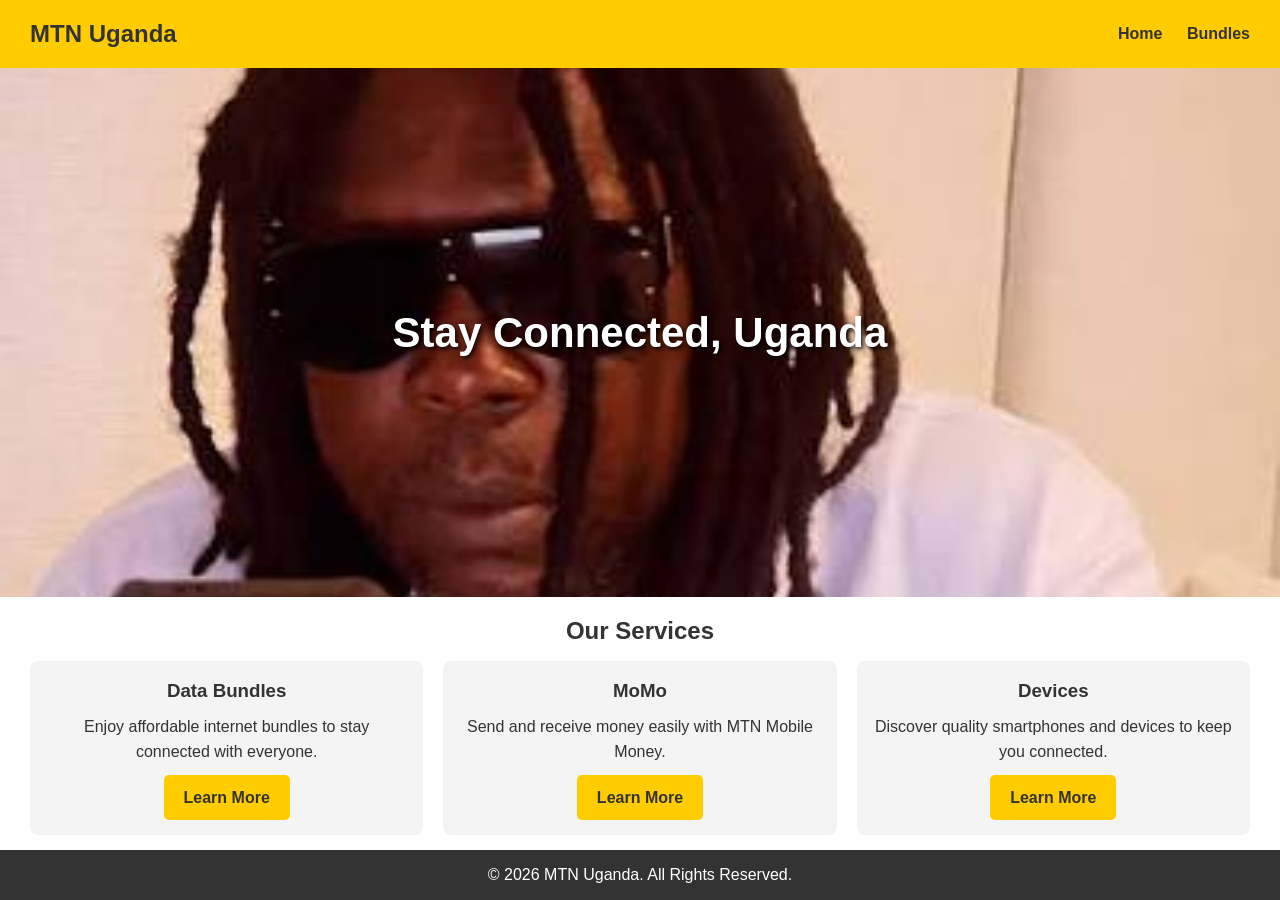
<file: index.html>
<!DOCTYPE html>
<html lang="en">
<head>
    <meta charset="UTF-8">
    <meta name="viewport" content="width=device-width, initial-scale=1.0">
    <title>MTN Uganda - Home</title>

    <!-- External CSS -->
    <link rel="stylesheet" href="style.css">
</head>
<body>

    <!-- NAVBAR -->
    <nav class="navbar">
        <div class="logo">MTN Uganda</div>

        <div>
            <a href="index.html">Home</a>
            <a href="bundles.html">Bundles</a>
        </div>
    </nav>

    <!-- HERO SECTION -->
    <section class="hero">
        <img src="hero.jpg" alt="MTN Uganda connectivity">

        <div class="hero-text">
            Stay Connected, Uganda
        </div>
    </section>

    <!-- SERVICES SECTION -->
    <section class="services">

        <h2>Our Services</h2>

        <div class="cards">

            <!-- DATA BUNDLES -->
            <div class="card">
                <h3>Data Bundles</h3>

                <p>
                    Enjoy affordable internet bundles
                    to stay connected with everyone.
                </p>

                <a href="bundles.html" class="btn">
                    Learn More
                </a>
            </div>

            <!-- MOMO -->
            <div class="card">
                <h3>MoMo</h3>

                <p>
                    Send and receive money easily
                    with MTN Mobile Money.
                </p>

                <a href="#" class="btn">
                    Learn More
                </a>
            </div>

            <!-- DEVICES -->
            <div class="card">
                <h3>Devices</h3>

                <p>
                    Discover quality smartphones
                    and devices to keep you connected.
                </p>

                <a href="#" class="btn">
                    Learn More
                </a>
            </div>

        </div>

    </section>

    <!-- FOOTER -->
    <footer>
        <p>&copy; 2026 MTN Uganda. All Rights Reserved.</p>
    </footer>

</body>
</html>
</file>
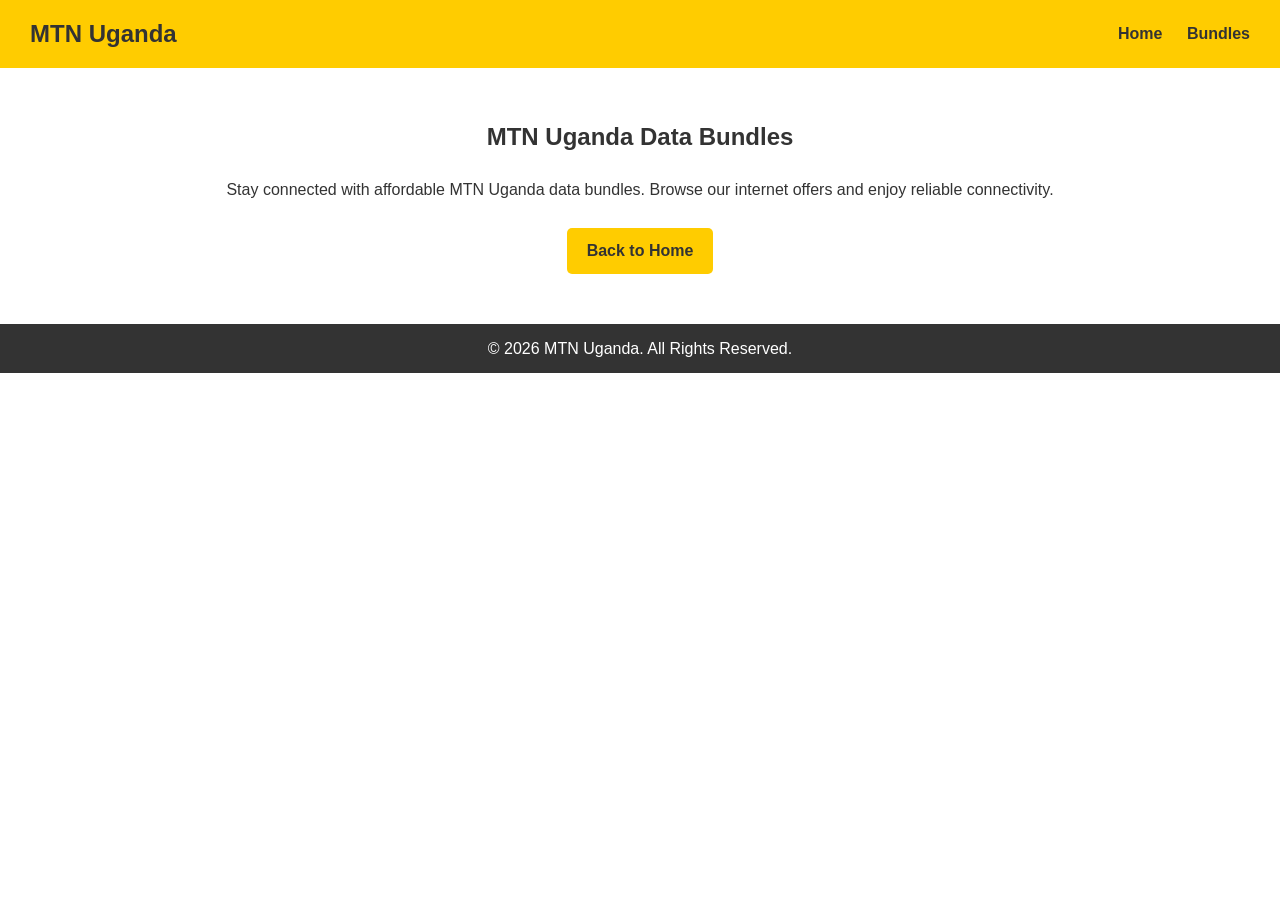
<file: bundles.html>
<!DOCTYPE html>
<html lang="en">
<head>
    <meta charset="UTF-8">
    <meta name="viewport" content="width=device-width, initial-scale=1.0">
    <title>MTN Uganda - Bundles</title>

    <!-- External CSS -->
    <link rel="stylesheet" href="style.css">
</head>
<body>

    <!-- NAVBAR -->
    <nav class="navbar">
        <div class="logo">MTN Uganda</div>

        <div>
            <a href="index.html">Home</a>
            <a href="bundles.html">Bundles</a>
        </div>
    </nav>

    <!-- BUNDLES CONTENT -->
    <section class="bundles-content">

        <h1>MTN Uganda Data Bundles</h1>

        <p>
            Stay connected with affordable MTN Uganda
            data bundles. Browse our internet offers
            and enjoy reliable connectivity.
        </p>

        <br>

        <a href="index.html" class="btn">
            Back to Home
        </a>

    </section>

    <!-- FOOTER -->
    <footer>
        <p>&copy; 2026 MTN Uganda. All Rights Reserved.</p>
    </footer>

</body>
</html>
</file>
<file: style.css>
/* CSS RESET */
* {
    margin: 0;
    padding: 0;
    box-sizing: border-box;
}

/* GENERAL STYLING */
body {
    font-family: Arial, sans-serif;
    color: #333333;
    line-height: 1.6;
    height: 100vh;
    overflow: hidden;
    display: flex;
    flex-direction: column;
}

/* NAVBAR */
.navbar {
    background: #FFCC00;
    display: flex;
    padding: 15px 30px;
    justify-content: space-between;
    align-items: center;
    flex-shrink: 0;
}

.logo {
    font-size: 24px;
    font-weight: bold;
    color: #333333;
}

.navbar a {
    color: #333333;
    text-decoration: none;
    font-weight: bold;
    margin-left: 20px;
}

.navbar a:hover {
    color: #333333;
    text-decoration: underline;
}

/* HERO SECTION */
.hero {
    position: relative;
    width: 100%;
    flex: 1;
    min-height: 0;
    overflow: hidden;
}

.hero img {
    width: 100%;
    height: 100%;
    display: block;
    object-fit: cover;
    object-position: center 30%;
}

.hero-text {
    position: absolute;
    top: 50%;
    left: 50%;
    transform: translate(-50%, -50%);
    color: white;
    font-size: 42px;
    font-weight: bold;
    text-align: center;
    width: 90%;
    text-shadow: 2px 2px 5px black;
}

/* SERVICES SECTION */
.services {
    padding: 15px 30px;
    text-align: center;
    flex-shrink: 0;
}

.services h2 {
    margin-bottom: 10px;
    font-size: 24px;
}

.cards {
    display: flex;
    justify-content: space-between;
    gap: 20px;
}

.card {
    background: #f4f4f4;
    padding: 15px;
    flex: 1;
    border-radius: 8px;
}

.card h3 {
    margin-bottom: 8px;
}

.card p {
    margin-bottom: 10px;
}

/* LEARN MORE BUTTON */
.btn {
    display: inline-block;
    background: #FFCC00;
    color: #333333;
    text-decoration: none;
    padding: 10px 20px;
    font-weight: bold;
    border-radius: 5px;
}

.btn:hover {
    background: #333333;
    color: white;
}

/* FOOTER */
footer {
    background: #333333;
    color: white;
    text-align: center;
    padding: 12px;
    margin-top: 0;
    flex-shrink: 0;
}

/* BUNDLES PAGE */
.bundles-content {
    padding: 50px 30px;
    text-align: center;
}

.bundles-content h1 {
    margin-bottom: 20px;
}

/* RESPONSIVE DESIGN */
@media (max-width: 768px) {
    .navbar {
        flex-direction: column;
        gap: 10px;
    }

    .cards {
        flex-direction: column;
    }

    .hero-text {
        font-size: 30px;
    }
}
</file>
